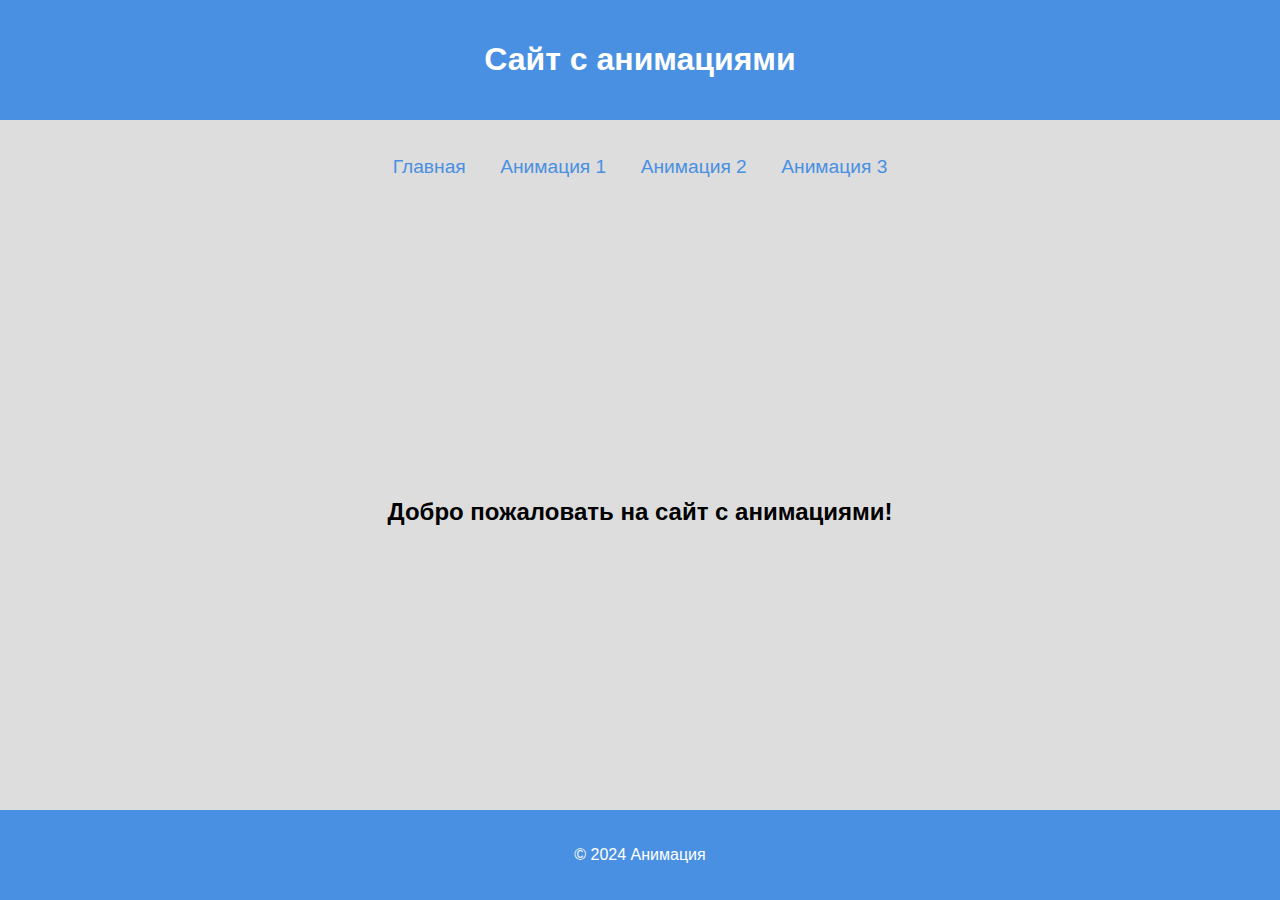
<file: index.html>
<!DOCTYPE html>
<html lang="ru">
<head>
    <meta charset="UTF-8">
    <meta name="viewport" content="width=device-width, initial-scale=1.0">
    <title>Главная</title>
    <link rel="stylesheet" href="styles.css">
</head>
<body>
    <header>
        <h1>Сайт с анимациями</h1>
    </header>
    <nav>
        <ul>
            <li><a href="index.html">Главная</a></li>
            <li><a href="animation1.html">Анимация 1</a></li>
            <li><a href="animation2.html">Анимация 2</a></li>
            <li><a href="animation3.html">Анимация 3</a></li>
        </ul>
    </nav>
    <main>
        <section>
        <h2>Добро пожаловать на сайт с анимациями!</h2>
        </section>
    </main>
     <footer>
        <p>&copy; 2024 Анимация</p>
    </footer>
</body>
</html>
</file>
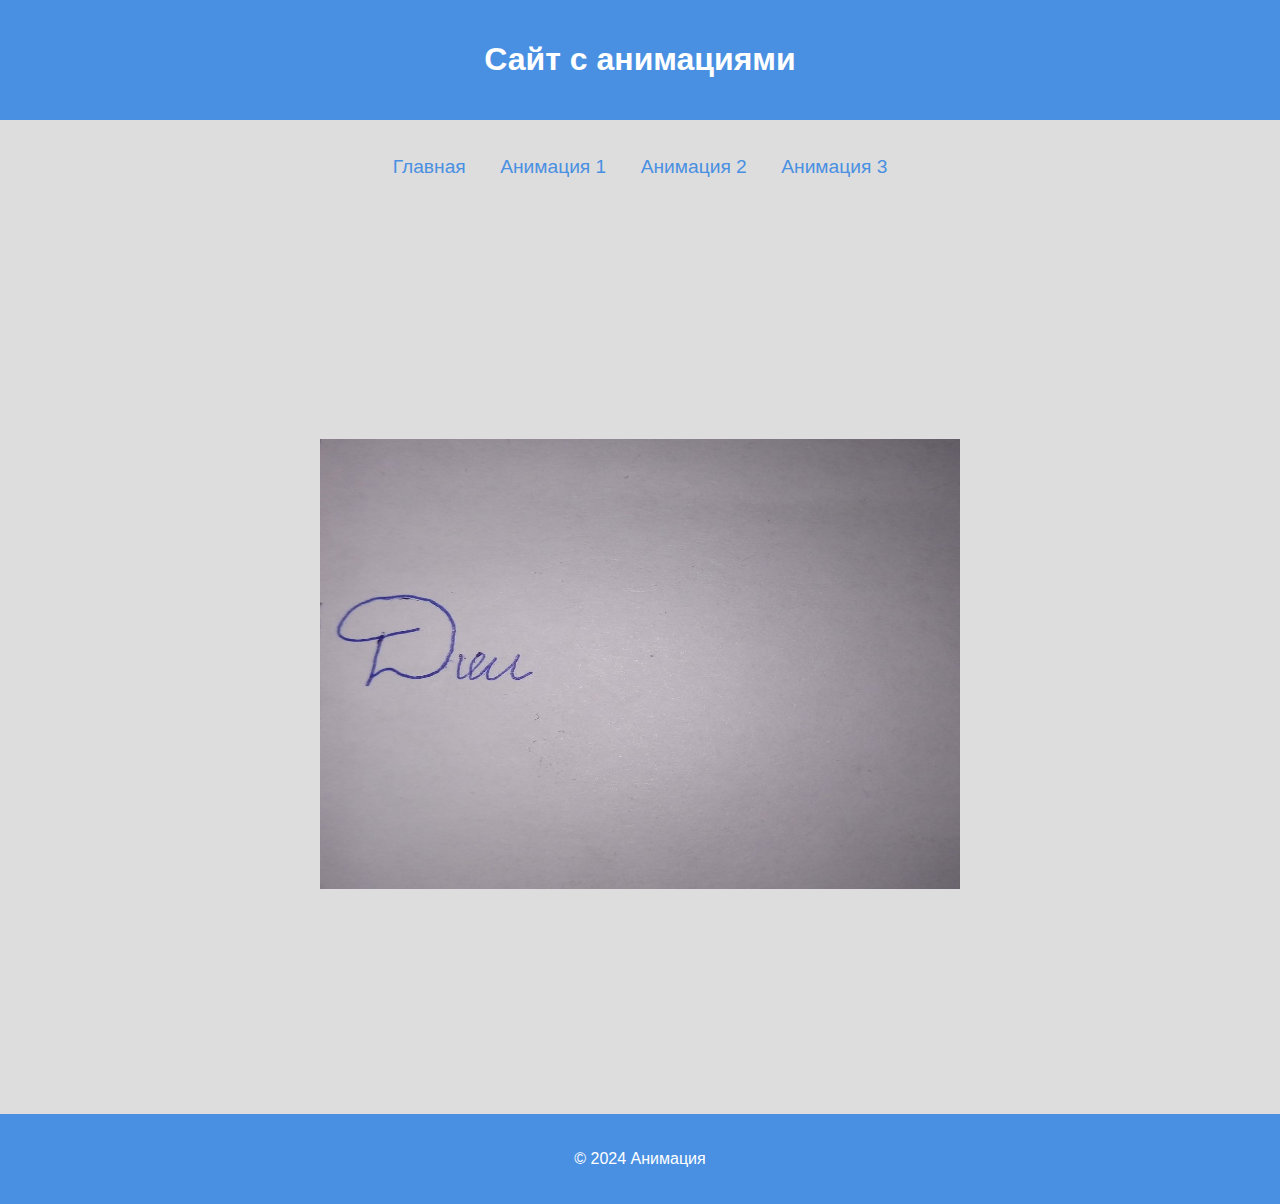
<file: animation1.html>
<!DOCTYPE html>
<html lang="ru">
<head>
    <meta charset="UTF-8">
    <meta name="viewport" content="width=device-width, initial-scale=1.0">
    <title>Анимация 1</title>
    <link rel="stylesheet" href="styles.css">
</head>
<body>
    <header>
        <h1>Сайт с анимациями</h1>
    </header>
    <nav>
        <ul>
            <li><a href="index.html">Главная</a></li>
            <li><a href="animation1.html">Анимация 1</a></li>
            <li><a href="animation2.html">Анимация 2</a></li>
            <li><a href="animation3.html">Анимация 3</a></li>
        </ul>
    </nav>
   <div class="animation-container">
        <img src="fragment1.jpg" alt="Фрагмент 1" class="route" id="route1">
        <img src="fragment2.jpg" alt="Фрагмент 2" class="route" id="route2">
        <img src="fragment3.jpg" alt="Фрагмент 3" class="route" id="route3">
    </div>
    <script src="script.js"></script>
    <footer>
        <p>&copy; 2024 Анимация</p>
    </footer>
</body>
</html>
</file>
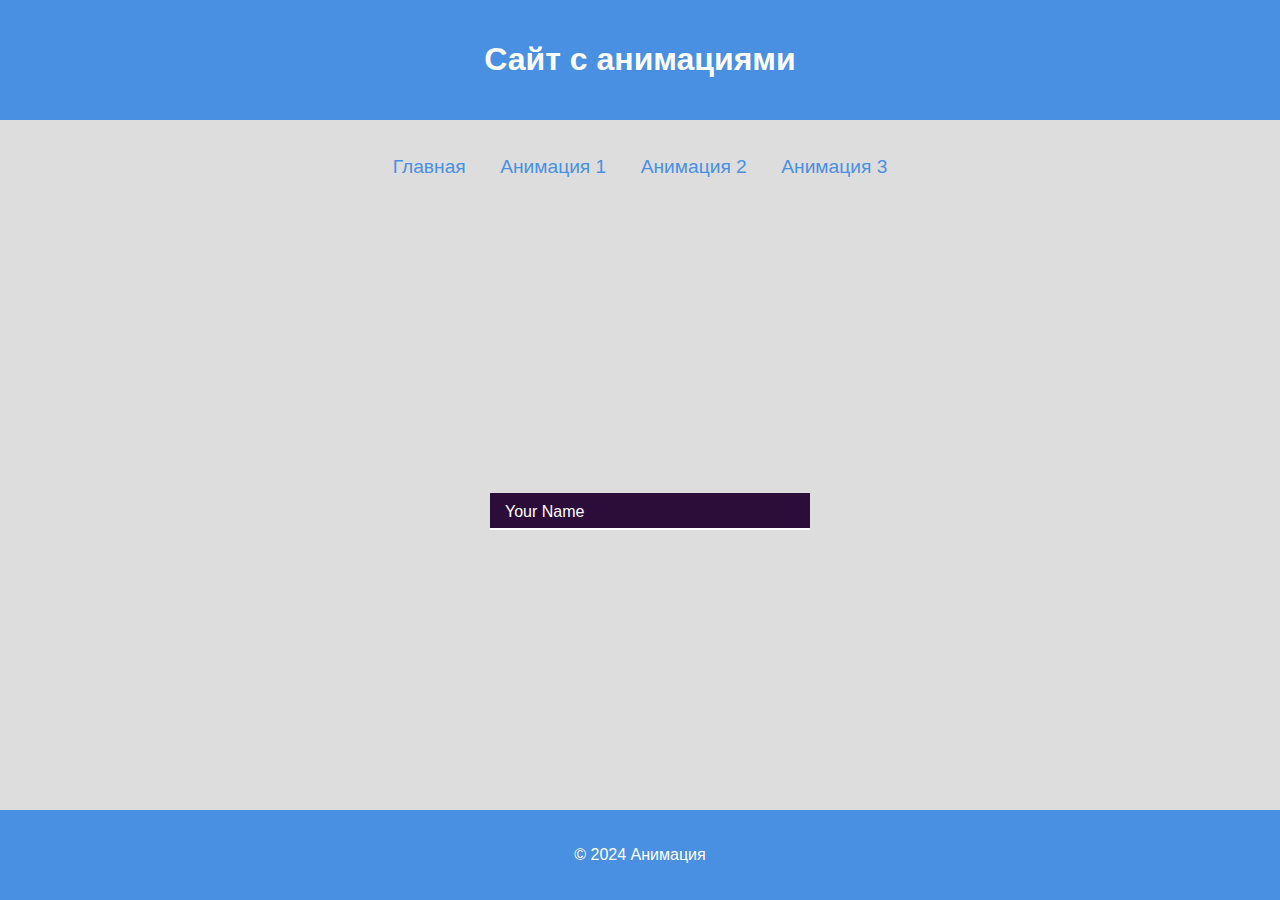
<file: animation3.html>
<!DOCTYPE html>
<html lang="ru">
<head>
    <meta charset="UTF-8">
    <meta name="viewport" content="width=device-width, initial-scale=1.0">
    <title>Анимация 3</title>
    <link rel="stylesheet" href="styles.css">
</head>
<body>
    <header>
        <h1>Сайт с анимациями</h1>
    </header>
    <nav>
        <ul>
            <li><a href="index.html">Главная</a></li>
            <li><a href="animation1.html">Анимация 1</a></li>
            <li><a href="animation2.html">Анимация 2</a></li>
            <li><a href="animation3.html">Анимация 3</a></li>
        </ul>
    </nav>
    <main>
    <div class="input-container">
        <label for="name" class="input-label">Your Name</label>
        <input type="text" id="name" class="input-field">
    </div>
    </main>
    <script src="script.js"></script>
    <footer>
        <p>&copy; 2024 Анимация</p>
    </footer>
</body>
</html>
</file>
<file: styles.css>
body {
    font-family: Arial, sans-serif;
    margin: 0;
    padding: 0;
    display: flex;
    flex-direction: column;
    min-height: 100vh;
    background-color: #dddddd;
}

header {
    background-color: #4a90e2;
    color: white;
    padding: 20px 0;
    text-align: center;
}

nav {
    text-align: center;
    margin: 20px 0;
}

nav ul {
    list-style-type: none;
    padding: 0;
}

nav ul li {
    display: inline;
    margin: 0 15px;
}

nav ul li a {
    color: #4a90e2;
    text-decoration: none;
    font-size: 1.2em;
}

nav ul li a:hover {
    text-decoration: underline;
}

main {
    flex-grow: 1;
    display: flex;
    justify-content: center;
    align-items: center;
    padding: 20px;
}

footer {
   background-color: #4a90e2;
    color: white;
    padding: 20px 0;
    text-align: center;
}

/*Анимация 1*/

.animation-container {
    max-width: 100%;
    height: auto;
    display: flex;
    justify-content: center;
    align-items: center;
    height: 100vh;
    position: relative;
}

.route {
    position: absolute;
    width: 50%;
    height: 50%;
    opacity: 0;
    transition: opacity 0.5s ease;
    top: 50%;
    left: 50%;
    transform: translate(-50%, -50%); 
}
@keyframes draw {
    to {
        stroke-dashoffset: 0;
    }
}



/*Анимация 2*/

.dinosaur {
    width: 100px;
    height: 100px;
    background-image: url('dinosaur1.jpg');
    background-size: contain;
    background-repeat: no-repeat;
    position: relative;
    animation: run 2.0s steps(8) infinite, move 5s linear infinite;
}

@keyframes run {
    0% { background-image: url('dinosaur1.jpg'); }
    12.5% { background-image: url('dinosaur2.jpg'); }
    25% { background-image: url('dinosaur1.jpg'); }
    37.5% { background-image: url('dinosaur2.jpg'); }
    50% { background-image: url('dinosaur1.jpg'); }
    62.5% { background-image: url('dinosaur2.jpg'); } 
    75% { background-image: url('dinosaur1.jpg'); }
    87.5% { background-image: url('dinosaur2.jpg'); }
    100% { background-image: url('dinosaur1.jpg'); }
}

@keyframes move {
    0% { left: 0; }
    100% { left: 100%; }
}



/*Анимация 3*/
.input-container {
    position: relative;
    width: 300px;
}

.input-label {
    position: absolute;
    top: 10px;
    left: 10px;
    transition: all 0.3s ease;
    color: white;
    background-color: #2c0d3a;
    padding: 0 5px;
    pointer-events: none;
}

.input-field {
    width: 100%;
    padding: 10px;
    border: none;
    border-bottom: 2px solid white;
    background-color: #2c0d3a;
    color: white;
    outline: none;
}

.input-field:focus + .input-label,
.input-field:not(:placeholder-shown) + .input-label {
    top: -20px;
    left: 50%;
    transform: translateX(-50%);
    font-size: 14px;
    background-color: #2c0d3a;
}
</file>
